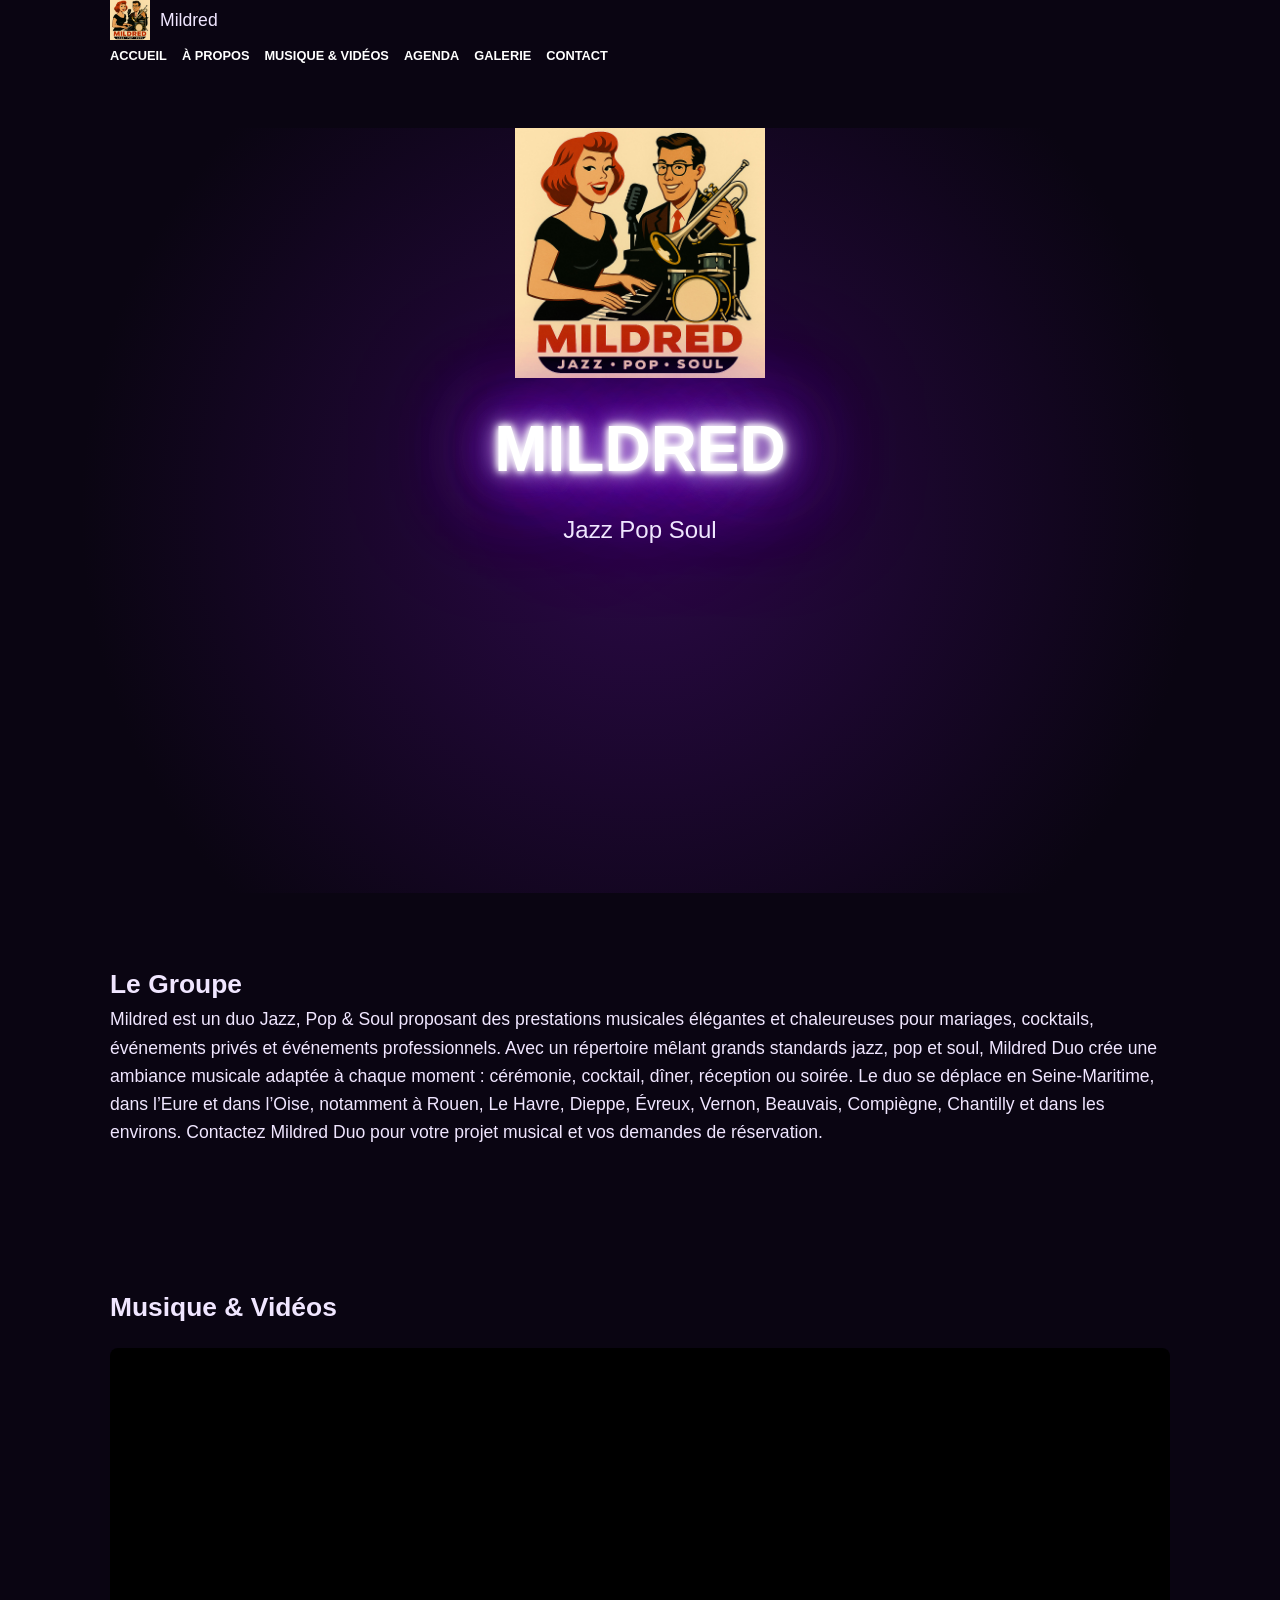
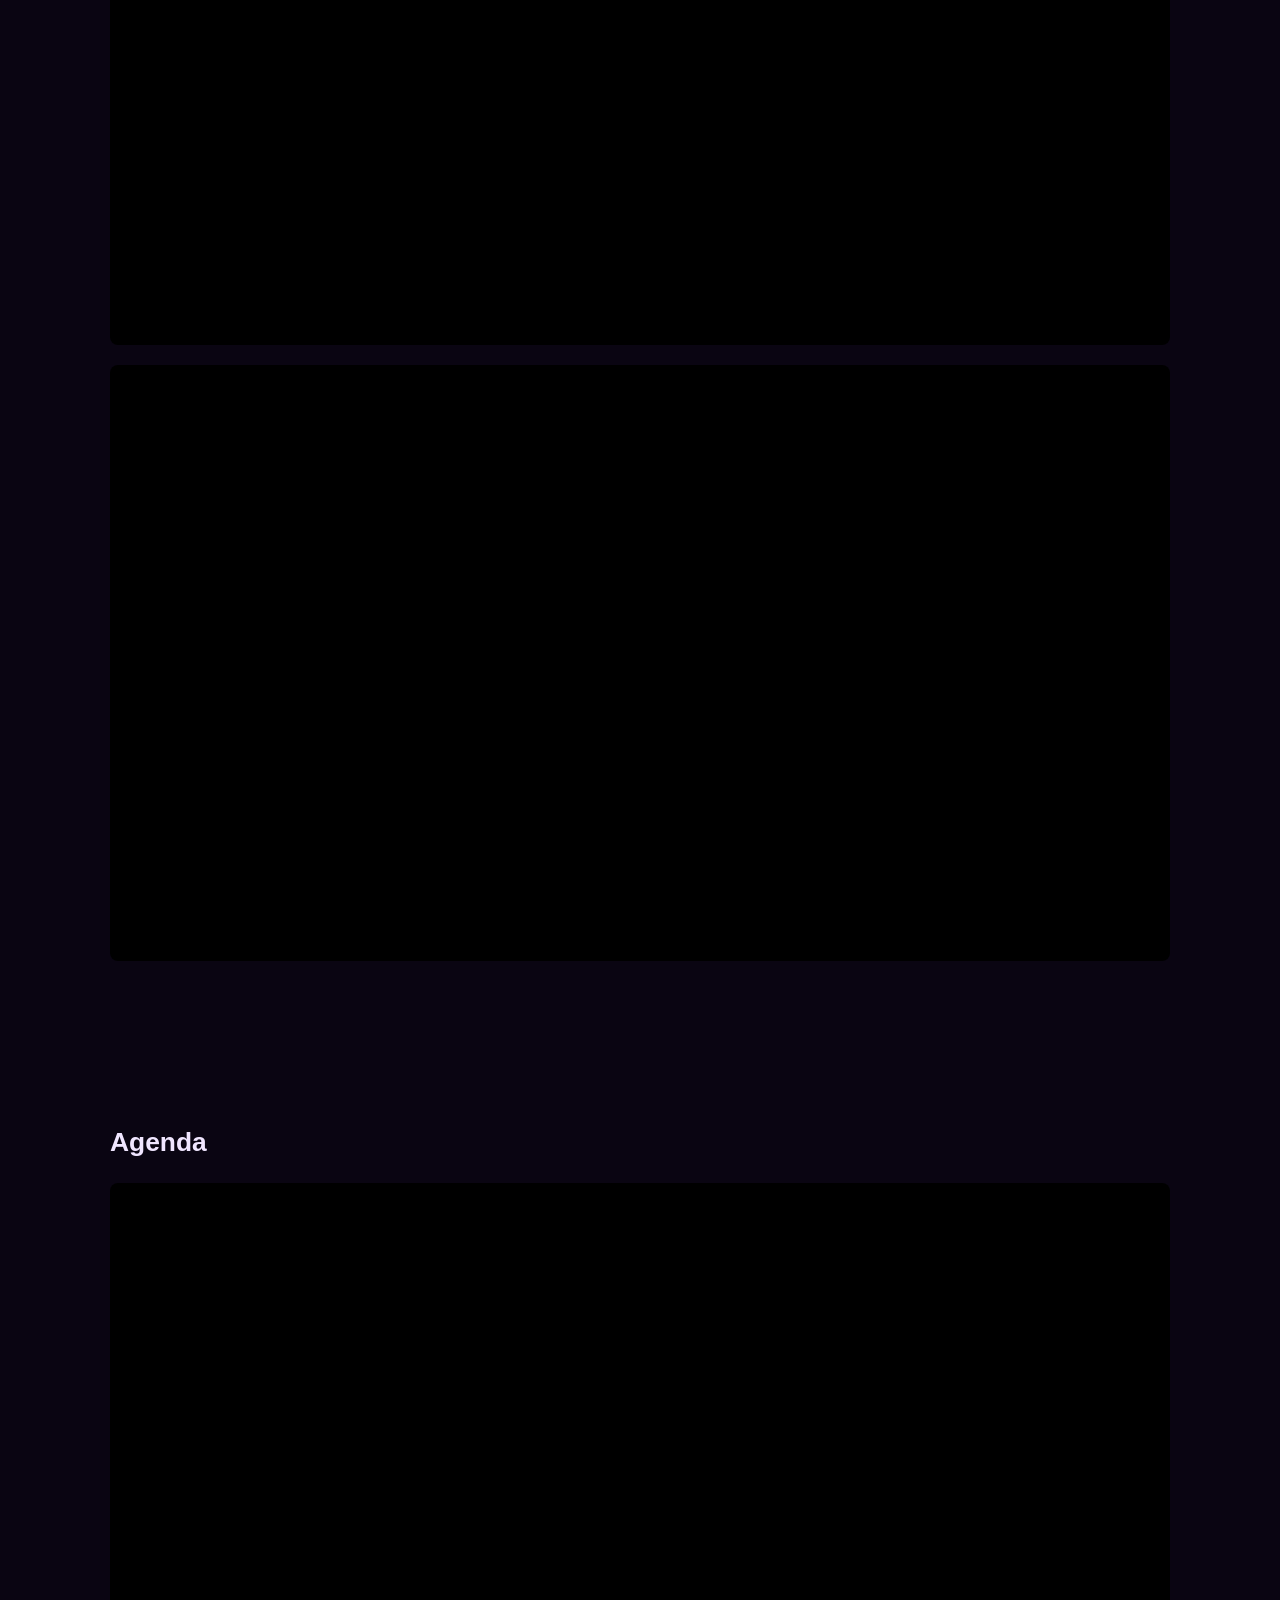
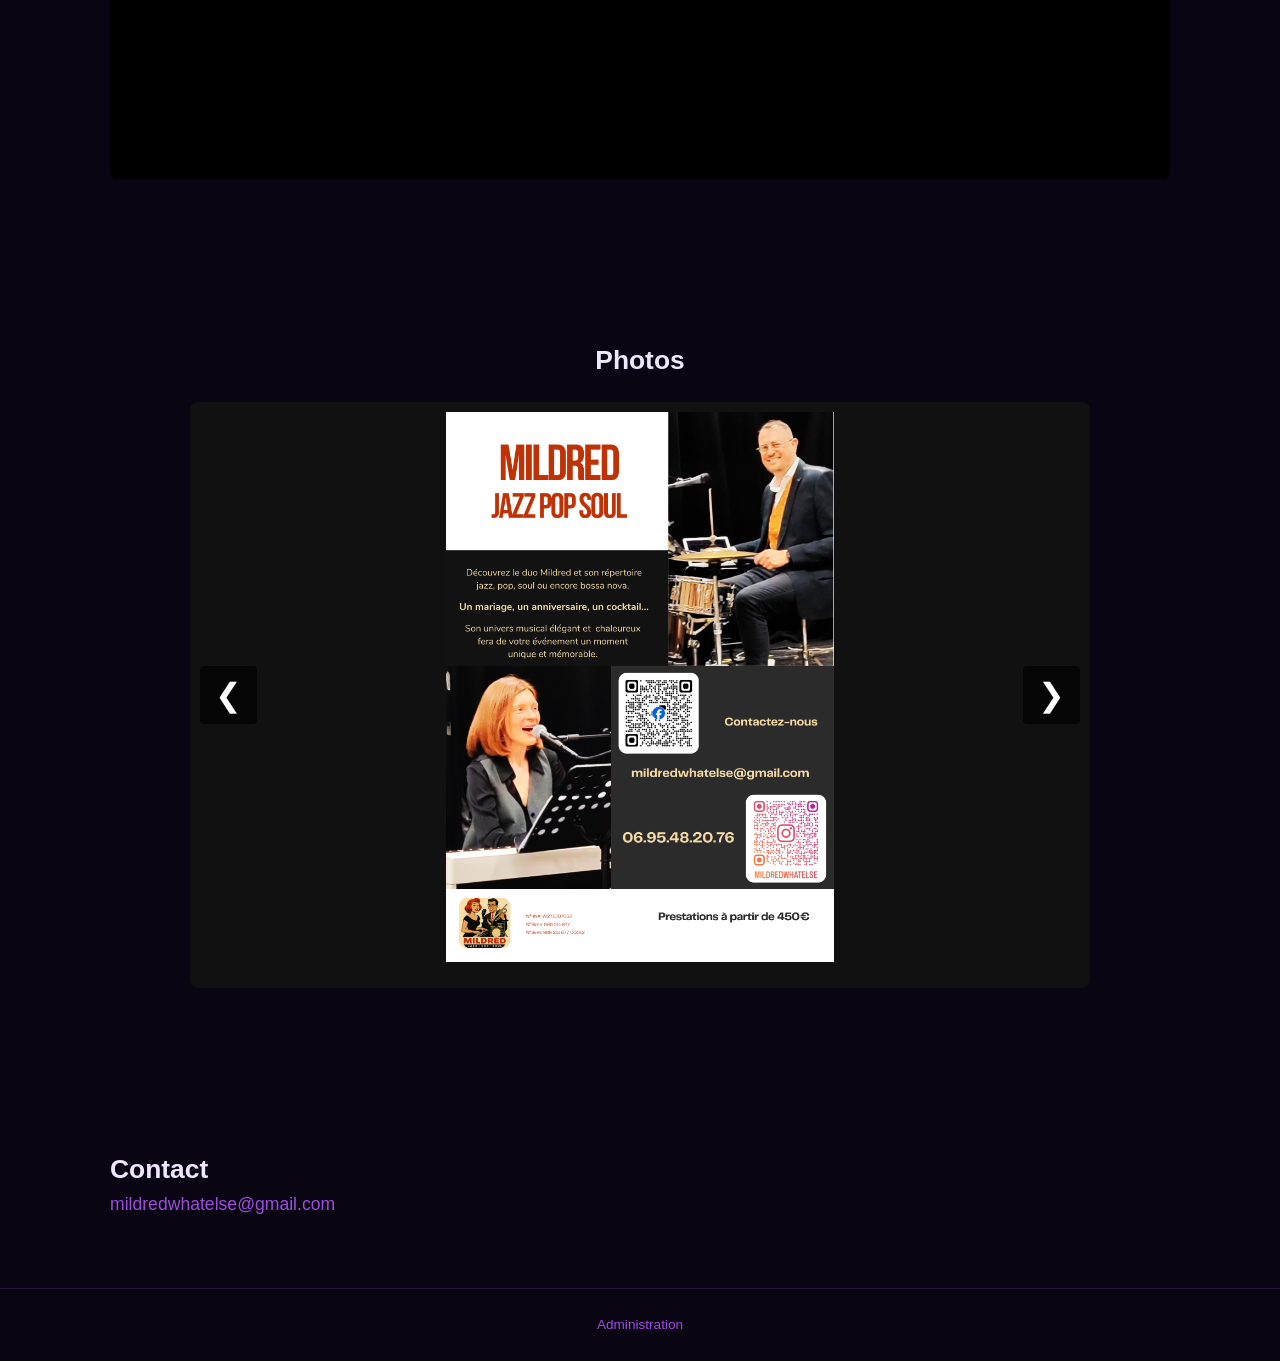
<file: index.html>
<!DOCTYPE html>
<html lang="fr">
<head>
  <meta charset="UTF-8">
  <meta name="viewport" content="width=device-width, initial-scale=1.0">
  <title>Site Officiel</title>
  <link rel="manifest" href="manifest.json">
  <meta name="theme-color" content="#8A2BE2">
  <link rel="stylesheet" href="style.css">
  <style>
    /* Effet Néon Gros Titre */
    .neon-title {
      font-size: 4rem;
      text-transform: uppercase;
      color: #fff;
      text-align: center;
      text-shadow: 
        0 0 7px #fff,
        0 0 10px #fff,
        0 0 21px #fff,
        0 0 42px #8A2BE2,
        0 0 82px #8A2BE2,
        0 0 92px #8A2BE2,
        0 0 102px #8A2BE2,
        0 0 151px #8A2BE2;
      margin-bottom: 10px;
    }

    /* Container réactif pour vidéos et iFrames */
    .responsive-iframe-container {
      position: relative;
      padding-bottom: 56.25%;
      height: 0;
      overflow: hidden;
      max-width: 100%;
      background: #000;
      border-radius: 8px;
      margin: 20px 0;
    }

    .responsive-iframe-container iframe {
      position: absolute;
      top: 0;
      left: 0;
      width: 100%;
      height: 100%;
      border: 0;
    }

    /* Styles du Carrousel Photos (Photos en entier) */
    .carousel-container {
      position: relative;
      max-width: 900px;
      margin: 20px auto;
      overflow: hidden;
      border-radius: 8px;
      background-color: #111; /* Fond sombre pour encadrer proprement les visuels */
    }

    .carousel-slide {
      display: none;
      text-align: center;
      padding: 10px 0;
    }

    .carousel-slide.active {
      display: block;
    }

    .carousel-slide img {
      width: 100%;
      height: 550px;
      object-fit: contain; /* Affiche la photo entière sans aucun rognage */
      border-radius: 8px;
    }

    .carousel-btn {
      position: absolute;
      top: 50%;
      transform: translateY(-50%);
      background: rgba(0, 0, 0, 0.7);
      color: #fff;
      border: none;
      font-size: 2rem;
      padding: 10px 15px;
      cursor: pointer;
      border-radius: 4px;
      z-index: 10;
    }

    .carousel-btn.prev { left: 10px; }
    .carousel-btn.next { right: 10px; }

    .external-link-btn {
      display: inline-block;
      margin-top: 15px;
      padding: 12px 24px;
      background: #8A2BE2;
      color: white;
      text-decoration: none;
      border-radius: 5px;
      font-weight: bold;
      transition: background 0.3s;
    }

    .external-link-btn:hover {
      background: #9d3bf0;
    }

    .logo-container {
      display: flex;
      align-items: center;
      gap: 10px;
    }
  </style>
</head>
<body>

  <!-- En-tête avec navigation -->
  <header>
    <nav class="container">
      <div class="logo-container">
        <img id="nav-logo" src="" alt="Logo" style="display: none; height: 40px;">
        <span id="nav-title" class="logo"></span>
      </div>
      <ul>
        <li><a href="#hero">Accueil</a></li>
        <li><a href="#about">À Propos</a></li>
        <li><a href="#media">Musique & Vidéos</a></li>
        <li><a href="#agenda">Agenda</a></li>
        <li><a href="#gallery">Galerie</a></li>
        <li><a href="#contact">Contact</a></li>
      </ul>
    </nav>
  </header>

  <!-- Section Accueil / Hero Néon avec Logo -->
  <section id="hero" class="hero">
    <div class="container" style="text-align: center;">
      <img id="hero-logo" src="" alt="Logo Groupe" style="display: none; max-width: 250px; margin: 0 auto 20px auto;">
      <h1 class="neon-title"></h1>
      <p class="subtitle" style="text-align:center; font-size: 1.5rem;"></p>
    </div>
  </section>

  <!-- Section À Propos -->
  <section id="about" class="section">
    <div class="container">
      <h2></h2>
      <p class="bio-text"></p>
    </div>
  </section>

  <!-- Section Musique & Vidéos Google Drive -->
  <section id="media" class="section">
    <div class="container">
      <h2 class="media-title">Musique & Vidéos</h2>
      <div class="media-list"></div>
    </div>
  </section>

  <!-- Section Agenda (Google Calendar) -->
  <section id="agenda" class="section">
    <div class="container">
      <h2 class="agenda-title">Agenda & Concerts</h2>
      <div class="responsive-iframe-container">
        <iframe id="calendar-iframe" src="" style="border: 0" width="800" height="600" frameborder="0" scrolling="no"></iframe>
      </div>
    </div>
  </section>

  <!-- Section Galerie Photos Carrousel -->
  <section id="gallery" class="section">
    <div class="container" style="text-align: center;">
      <h2 class="gallery-title">Galerie Photos</h2>
      
      <div class="carousel-container">
        <div id="carousel-slides"></div>
        <button class="carousel-btn prev" onclick="moveSlide(-1)">&#10094;</button>
        <button class="carousel-btn next" onclick="moveSlide(1)">&#10095;</button>
      </div>

      <div id="external-folder-container"></div>
    </div>
  </section>

  <!-- Section Contact -->
  <section id="contact" class="section">
    <div class="container">
      <h2>Contact</h2>
      <p class="contact-email"></p>
    </div>
  </section>

  <footer>
    <div class="container footer-content">
      <p><a href="admin/">Administration</a></p>
    </div>
  </footer>

  <!-- Script d'intégration et correction de liens d'images -->
  <script>
    let currentSlide = 0;

    function fixImagePath(path) {
      if (!path) return '';
      if (path.startsWith('http://') || path.startsWith('https://')) return path;
      return path.startsWith('/') ? path.slice(1) : path;
    }

    function showSlide(index) {
      const slides = document.querySelectorAll('.carousel-slide');
      if (slides.length === 0) return;
      if (index >= slides.length) currentSlide = 0;
      else if (index < 0) currentSlide = slides.length - 1;
      else currentSlide = index;

      slides.forEach((slide, i) => {
        slide.classList.toggle('active', i === currentSlide);
      });
    }

    function moveSlide(step) {
      showSlide(currentSlide + step);
    }

    async function loadSiteContent() {
      try {
        const response = await fetch('content.json?v=' + new Date().getTime());
        if (!response.ok) return;
        const data = await response.json();

        // 1. Masquage/Affichage dynamique des rubriques
        const activeSections = data.active_sections || [];
        const sectionsMap = {
          'hero': '#hero',
          'about': '#about',
          'media': '#media',
          'agenda': '#agenda',
          'gallery': '#gallery',
          'contact': '#contact'
        };

        if (Array.isArray(activeSections) && activeSections.length > 0) {
          Object.keys(sectionsMap).forEach(key => {
            const el = document.querySelector(sectionsMap[key]);
            if (el) {
              el.style.display = activeSections.includes(key) ? 'block' : 'none';
            }
          });
        }

        // 2. Section Hero (Logo, Titre néon & sous-titre)
        if (data.hero) {
          const titleEl = document.querySelector('.neon-title');
          const navTitleEl = document.getElementById('nav-title');
          const subEl = document.querySelector('.hero .subtitle');
          const navLogoEl = document.getElementById('nav-logo');
          const heroLogoEl = document.getElementById('hero-logo');

          if (titleEl && data.hero.title) titleEl.textContent = data.hero.title;
          if (navTitleEl && data.hero.title) navTitleEl.textContent = data.hero.title;
          if (subEl && data.hero.subtitle) subEl.textContent = data.hero.subtitle;

          if (data.hero.logo) {
            const logoSrc = fixImagePath(data.hero.logo);
            if (navLogoEl) {
              navLogoEl.src = logoSrc;
              navLogoEl.style.display = 'inline-block';
            }
            if (heroLogoEl) {
              heroLogoEl.src = logoSrc;
              heroLogoEl.style.display = 'block';
            }
          }
        }

        // 3. Section À Propos
        if (data.about) {
          const titleEl = document.querySelector('#about h2');
          const bioEl = document.querySelector('#about .bio-text');
          if (titleEl && data.about.title) titleEl.textContent = data.about.title;
          if (bioEl && data.about.bio) bioEl.textContent = data.about.bio;
        }

        // 4. Section Vidéos Google Drive
        if (data.media_section) {
          const titleEl = document.querySelector('.media-title');
          if (titleEl && data.media_section.title) titleEl.textContent = data.media_section.title;

          if (Array.isArray(data.media_section.tracks)) {
            const container = document.querySelector('#media .media-list');
            if (container) {
              container.innerHTML = '';
              data.media_section.tracks.forEach(track => {
                if (track.embed_url) {
                  const videoBox = document.createElement('div');
                  videoBox.className = 'responsive-iframe-container';
                  videoBox.innerHTML = `<iframe src="${track.embed_url}" allow="autoplay" allowfullscreen></iframe>`;
                  container.appendChild(videoBox);
                }
              });
            }
          }
        }

        // 5. Google Calendar
        if (data.agenda_section) {
          const titleEl = document.querySelector('.agenda-title');
          const iframeEl = document.getElementById('calendar-iframe');
          if (titleEl && data.agenda_section.title) titleEl.textContent = data.agenda_section.title;
          if (iframeEl && data.agenda_section.calendar_url) {
            iframeEl.src = data.agenda_section.calendar_url;
          }
        }

        // 6. Carrousel Galerie Photos
        if (data.gallery_section) {
          const titleEl = document.querySelector('.gallery-title');
          if (titleEl && data.gallery_section.title) titleEl.textContent = data.gallery_section.title;

          const slidesContainer = document.getElementById('carousel-slides');
          if (slidesContainer && Array.isArray(data.gallery_section.photos)) {
            slidesContainer.innerHTML = '';
            data.gallery_section.photos.forEach((photo, index) => {
              if (photo.image) {
                const slide = document.createElement('div');
                slide.className = `carousel-slide ${index === 0 ? 'active' : ''}`;
                const imgSrc = fixImagePath(photo.image);
                slide.innerHTML = `<img src="${imgSrc}" alt="Photo"><p style="margin-top:8px; color:#ccc;">${photo.caption || ''}</p>`;
                slidesContainer.appendChild(slide);
              }
            });
          }

          const folderContainer = document.getElementById('external-folder-container');
          if (folderContainer && data.gallery_section.external_folder_url) {
            folderContainer.innerHTML = `<a href="${data.gallery_section.external_folder_url}" target="_blank" class="external-link-btn">📁 Voir le répertoire photos complet</a>`;
          }
        }

        // 7. Contact
        if (data.contact_section && data.contact_section.email) {
          const emailEl = document.querySelector('#contact .contact-email');
          if (emailEl) emailEl.innerHTML = `<a href="mailto:${data.contact_section.email}">${data.contact_section.email}</a>`;
        }

      } catch (e) {
        console.log('Chargement des données dynamique.');
      }
    }

    document.addEventListener('DOMContentLoaded', loadSiteContent);

    if ('serviceWorker' in navigator) {
      window.addEventListener('load', () => {
        navigator.serviceWorker.register('./sw.js');
      });
    }
  </script>
</body>
</html>
</file>
<file: style.css>
/* ==========================================
   STYLE NÉON POURPRE & NOIR (VERSION COMPLÈTE)
   ========================================== */

:root {
  --bg-primary: #0a0512;
  --bg-secondary: #140924;
  --bg-card: #1c0d33;
  --text-color: #f0e6ff;
  --accent-purple: #9d4edd;
  --neon-magenta: #ff007f;
  --neon-cyan: #00f0ff;
  --font-title: 'Orbitron', sans-serif;
  --font-body: 'Rajdhani', sans-serif;
}

* { box-sizing: border-box; margin: 0; padding: 0; }

body {
  background-color: var(--bg-primary);
  color: var(--text-color);
  font-family: var(--font-body);
  font-size: 1.1rem;
  line-height: 1.6;
}

a { color: var(--accent-purple); text-decoration: none; transition: all 0.3s ease; }
a:hover { color: var(--neon-magenta); text-shadow: 0 0 8px var(--neon-magenta); }

.container { max-width: 1100px; margin: 0 auto; padding: 0 20px; }

/* Navigation */
.navbar {
  background-color: rgba(10, 5, 18, 0.95);
  backdrop-filter: blur(10px);
  position: fixed; top: 0; width: 100%; z-index: 1000;
  border-bottom: 1px solid rgba(157, 78, 221, 0.3);
}

.nav-container {
  display: flex; justify-content: space-between; align-items: center;
  max-width: 1100px; margin: 0 auto; padding: 15px 20px;
}

.logo-text {
  font-family: var(--font-title); font-size: 1.4rem; font-weight: 900;
  color: #fff; text-shadow: 0 0 10px var(--neon-magenta);
}
.logo-text span { color: var(--neon-magenta); }

nav ul { display: flex; list-style: none; gap: 15px; }
nav a { font-family: var(--font-title); font-size: 0.8rem; font-weight: 700; color: #fff; text-transform: uppercase; }

/* Hero */
.hero {
  height: 85vh; display: flex; justify-content: center; align-items: center; text-align: center;
  background: radial-gradient(circle at center, #2b0947 0%, #0a0512 75%);
  padding: 0 20px; margin-top: 60px;
}

.neon-title {
  font-family: var(--font-title); font-size: 3.5rem; font-weight: 900; color: #fff;
  text-shadow: 0 0 10px #fff, 0 0 20px var(--neon-magenta), 0 0 40px var(--neon-magenta);
}

.neon-subtitle {
  font-size: 1.2rem; letter-spacing: 2px; color: var(--accent-purple);
  text-shadow: 0 0 10px var(--accent-purple); margin-bottom: 25px;
}

.video-container {
  position: relative;
  padding-bottom: 56.25%; /* Ratio 16:9 */
  height: 0;
  overflow: hidden;
  max-width: 100%;
  background: #000;
  border-radius: 8px;
}

.video-container iframe {
  position: absolute;
  top: 0;
  left: 0;
  width: 100%;
  height: 100%;
  border: 0;
}

.btn {
  display: inline-block; padding: 10px 24px; font-family: var(--font-title); font-size: 0.85rem;
  font-weight: 700; border-radius: 4px; margin: 5px; cursor: pointer;
}

.btn-primary { background: transparent; color: var(--neon-magenta); border: 2px solid var(--neon-magenta); box-shadow: 0 0 10px rgba(255, 0, 127, 0.4); }
.btn-primary:hover { background: var(--neon-magenta); color: #fff; box-shadow: 0 0 20px var(--neon-magenta); }

.btn-secondary { background: transparent; color: var(--accent-purple); border: 2px solid var(--accent-purple); }
.btn-secondary:hover { background: var(--accent-purple); color: #fff; }

.btn-small { padding: 6px 14px; font-size: 0.75rem; border: 1px solid var(--neon-magenta); color: var(--neon-magenta); }
.btn-small:hover { background: var(--neon-magenta); color: #fff; }

/* Sections */
.section { padding: 70px 0; }
.bg-darker { background-color: var(--bg-secondary); border-top: 1px solid rgba(157, 78, 221, 0.1); border-bottom: 1px solid rgba(157, 78, 221, 0.1); }

.section-title {
  font-family: var(--font-title); font-size: 1.8rem; text-align: center; margin-bottom: 30px; color: #fff; position: relative;
}
.section-title::after {
  content: ''; display: block; width: 50px; height: 3px; background: var(--neon-magenta); margin: 8px auto 0; box-shadow: 0 0 10px var(--neon-magenta);
}
.section-desc { text-align: center; margin-bottom: 25px; color: #bbb; }

/* Audio & Music */
.audio-player-card, .music-player-card {
  background: var(--bg-card); padding: 25px; border-radius: 8px; border: 1px solid rgba(157, 78, 221, 0.3); margin-bottom: 25px;
}
.audio-player-card h3, .music-player-card h3 { font-family: var(--font-title); font-size: 1.1rem; color: var(--neon-cyan); margin-bottom: 10px; }
.custom-audio-player { width: 100%; margin-top: 15px; filter: invert(0.9) hue-rotate(240deg); }

/* Videos */
.video-grid { display: grid; grid-template-columns: repeat(auto-fit, minmax(320px, 1fr)); gap: 25px; }
.video-card { background: var(--bg-card); border: 1px solid var(--accent-purple); border-radius: 8px; overflow: hidden; }
.video-container { position: relative; padding-bottom: 56.25%; height: 0; overflow: hidden; }
.video-container iframe, .video-container video { position: absolute; top:0; left:0; width: 100%; height: 100%; object-fit: cover; }
.video-info { padding: 15px; }
.video-info h3 { font-family: var(--font-title); font-size: 1rem; color: #fff; }

/* Calendar */
.calendar-wrapper { border: 2px solid var(--accent-purple); border-radius: 8px; overflow: hidden; box-shadow: 0 0 15px rgba(157, 78, 221, 0.2); }

/* Merch */
.merch-grid { display: grid; grid-template-columns: repeat(auto-fit, minmax(220px, 1fr)); gap: 20px; }
.merch-card { background: var(--bg-card); padding: 15px; border-radius: 8px; border: 1px solid rgba(255,0,127,0.3); text-align: center; }
.merch-card img { width: 100%; height: 180px; object-fit: cover; border-radius: 4px; margin-bottom: 10px; }
.merch-card h3 { font-family: var(--font-title); font-size: 1rem; color: #fff; }
.merch-card .price { display: block; font-weight: 700; color: var(--neon-cyan); margin: 8px 0; }

/* Partenaires */
.partners-grid { display: grid; grid-template-columns: repeat(auto-fit, minmax(280px, 1fr)); gap: 20px; }
.partner-card { background: var(--bg-card); padding: 20px; border-radius: 8px; border-left: 4px solid var(--neon-cyan); }
.partner-card img { height: 50px; margin-bottom: 10px; }
.partner-card h3 { font-family: var(--font-title); font-size: 1.1rem; color: #fff; }
.partner-link { display: inline-block; margin-top: 10px; font-weight: 700; font-size: 0.9rem; }

/* Contact & Socials */
.contact-box { text-align: center; background: var(--bg-card); padding: 35px; border-radius: 8px; border: 1px solid var(--neon-magenta); }
.social-links-container { display: flex; flex-wrap: wrap; justify-content: center; gap: 12px; margin: 25px 0; }
.social-btn { font-family: var(--font-title); font-size: 0.85rem; padding: 10px 20px; border-radius: 4px; color: #fff; font-weight: 700; }
.facebook { background: #1877f2; }
.instagram { background: linear-gradient(45deg, #f09433, #e6683c, #dc2743, #cc2366, #bc1888); }
.youtube { background: #ff0000; }
.spotify { background: #1db954; }

.neon-email { display: inline-block; font-family: var(--font-title); font-size: 1.3rem; color: var(--neon-cyan); text-shadow: 0 0 8px var(--neon-cyan); margin: 10px 0; }
.presskit-download { margin-top: 25px; }

footer { text-align: center; padding: 25px 0; border-top: 1px solid rgba(157, 78, 221, 0.2); font-size: 0.85rem; color: #888; }

@media (max-width: 768px) {
  .neon-title { font-size: 2.2rem; }
  nav ul { display: none; }
}
</file>
